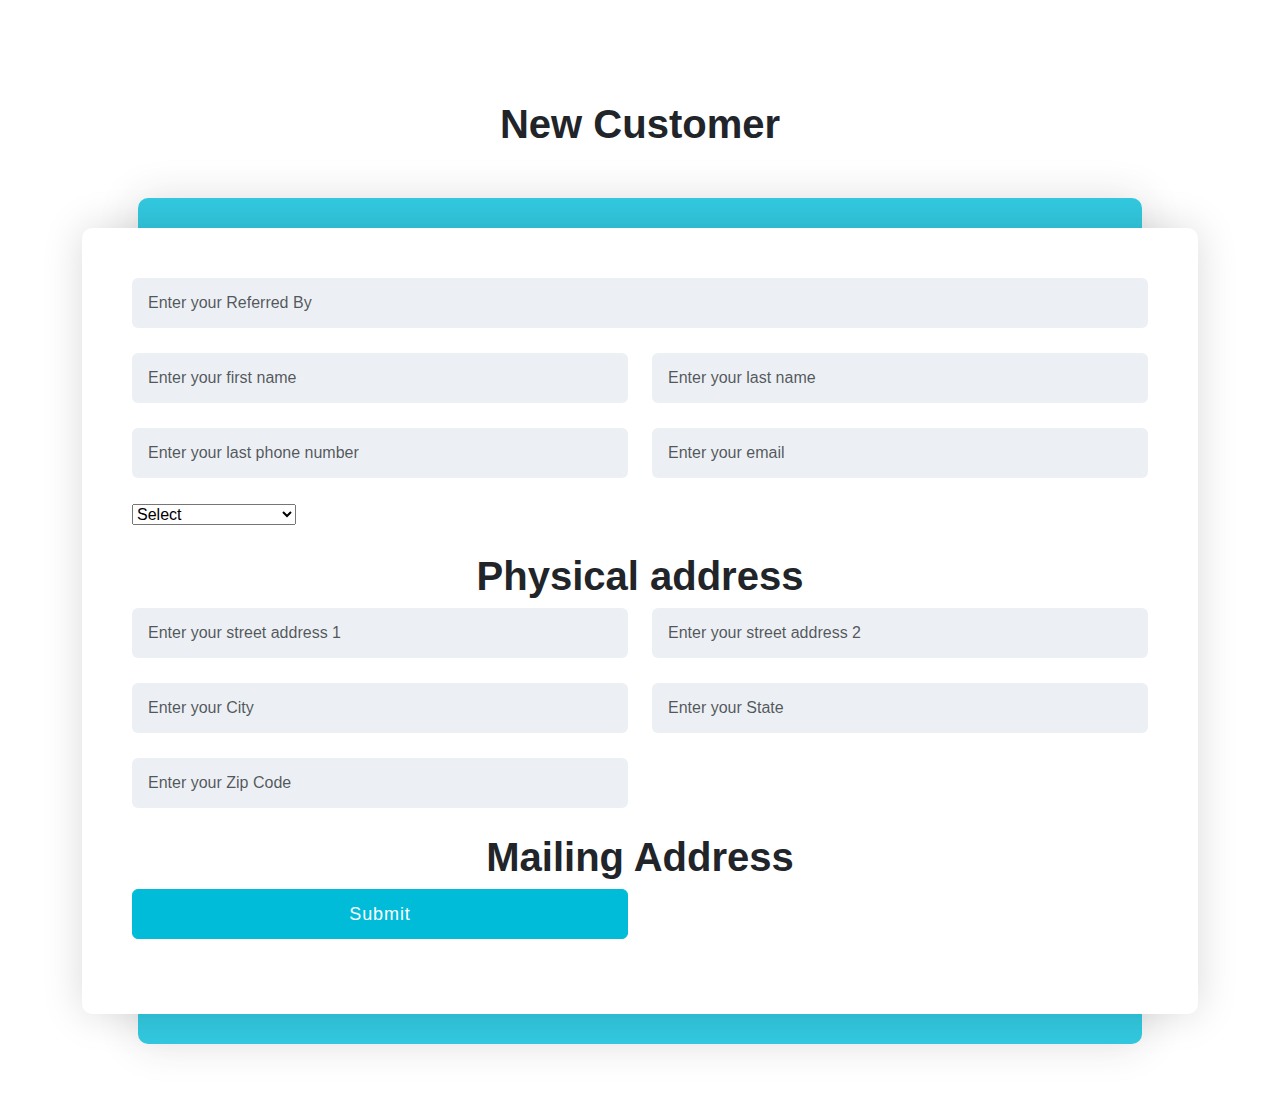
<file: index.html>
<!doctype html>
<html lang="en">
<head>
    <meta charset="utf-8">
    <meta name="viewport" content="width=device-width, initial-scale=1">
    <link href="https://cdn.jsdelivr.net/npm/bootstrap@5.0.2/dist/css/bootstrap.min.css" rel="stylesheet">
    <title>Dimond App</title>
    <link rel="stylesheet" href="./assets/css/main.css">
</head>
<body>
<section class="section_main">
  <div class="container">
    <div class="header">
      <h1 id="title" class="text-center fw-bolder">New Customer</h1>
  </div>
    <div class="form-wrap">
      <form action="/action_page.php">
        <div class="row">
          <div class="col-md-12">
            <div class="form-group">
              <input type="text" name="refer-by" oninput="this.className = 'form-control'" id="referred-by" placeholder="Enter your Referred By" class="form-control">
            </div>
          </div>
          <div class="col-md-6">
            <div class="form-group">
              <input type="text" name="f-name" oninput="this.className = 'form-control'" id="f-name" placeholder="Enter your first name" class="form-control">
            </div>
          </div>
          <div class="col-md-6">
            <div class="form-group">
              <input type="text" name="l-name" oninput="this.className = 'form-control'" id="l-name" placeholder="Enter your last name" class="form-control">
            </div>
          </div>
          <div class="col-md-6">
            <div class="form-group">
              <input type="text" name="p-number" oninput="this.className = 'form-control'" id="p-number" placeholder="Enter your last phone number" class="form-control">
            </div>
          </div>
          <div class="col-md-6">
            <div class="form-group">
              <input type="text" name="email" oninput="this.className = 'form-control'" id="email" placeholder="Enter your email" class="form-control">
            </div>
          </div>
          <div class="col-md-12">
            <div class="form-group">
                <select id="dropdown" name="role" oninput="this.className = 'form-control'">
                    <option disabled selected value>Select</option>
                    <option value="Driver-License">Driver License</option>
                    <option value="Identification">Identification #</option>
                    <option value="Passport">Passport</option>
                    <option value="out-of-state-license">out of state license</option>
                    <option value="international-license">international license</option>
                    <option value="no-identification">no identification</option>
                </select>
            </div>
          </div>


          <h1 id="title" class="text-center fw-bolder">Physical address</h1>

          <div class="col-md-6">
            <div class="form-group">
              <input type="text" name="street-address-1" oninput="this.className = 'form-control'" id="street-address-1" placeholder="Enter your street address 1" class="form-control">
            </div>
          </div>
          <div class="col-md-6">
            <div class="form-group">
              <input type="text" name="street-address-2" oninput="this.className = 'form-control'" id="street-address-2" placeholder="Enter your street address 2" class="form-control">
            </div>
          </div>
          <div class="col-md-6">
            <div class="form-group">
              <input type="text" name="City-address" oninput="this.className = 'form-control'" id="City-address" placeholder="Enter your City" class="form-control">
            </div>
          </div>
          <div class="col-md-6">
            <div class="form-group">
              <input type="text" name="State-address" oninput="this.className = 'form-control'" id="State-address" placeholder="Enter your State" class="form-control">
            </div>
          </div>
          <div class="col-md-6">
            <div class="form-group">
              <input type="number" name="zip-code" oninput="this.className = 'form-control'" id="zip-code" placeholder="Enter your Zip Code" class="form-control">
            </div>
          </div>

          <h1 id="title" class="text-center fw-bolder">Mailing Address</h1>




          <div class="col-md-6">
            <div class="form-group">
              <input type="submit" class="btn btn-primary w-100" id="nextBtn" value="Submit">
            </div>
          </div>


        </div>




      </form>
    </div>
  </div>
</section>
<script src="https://cdn.jsdelivr.net/npm/bootstrap@5.0.2/dist/js/bootstrap.bundle.min.js"></script>
<!-- <script src="./assets/script/main.js"></script> -->
</body>
</html>
</file>
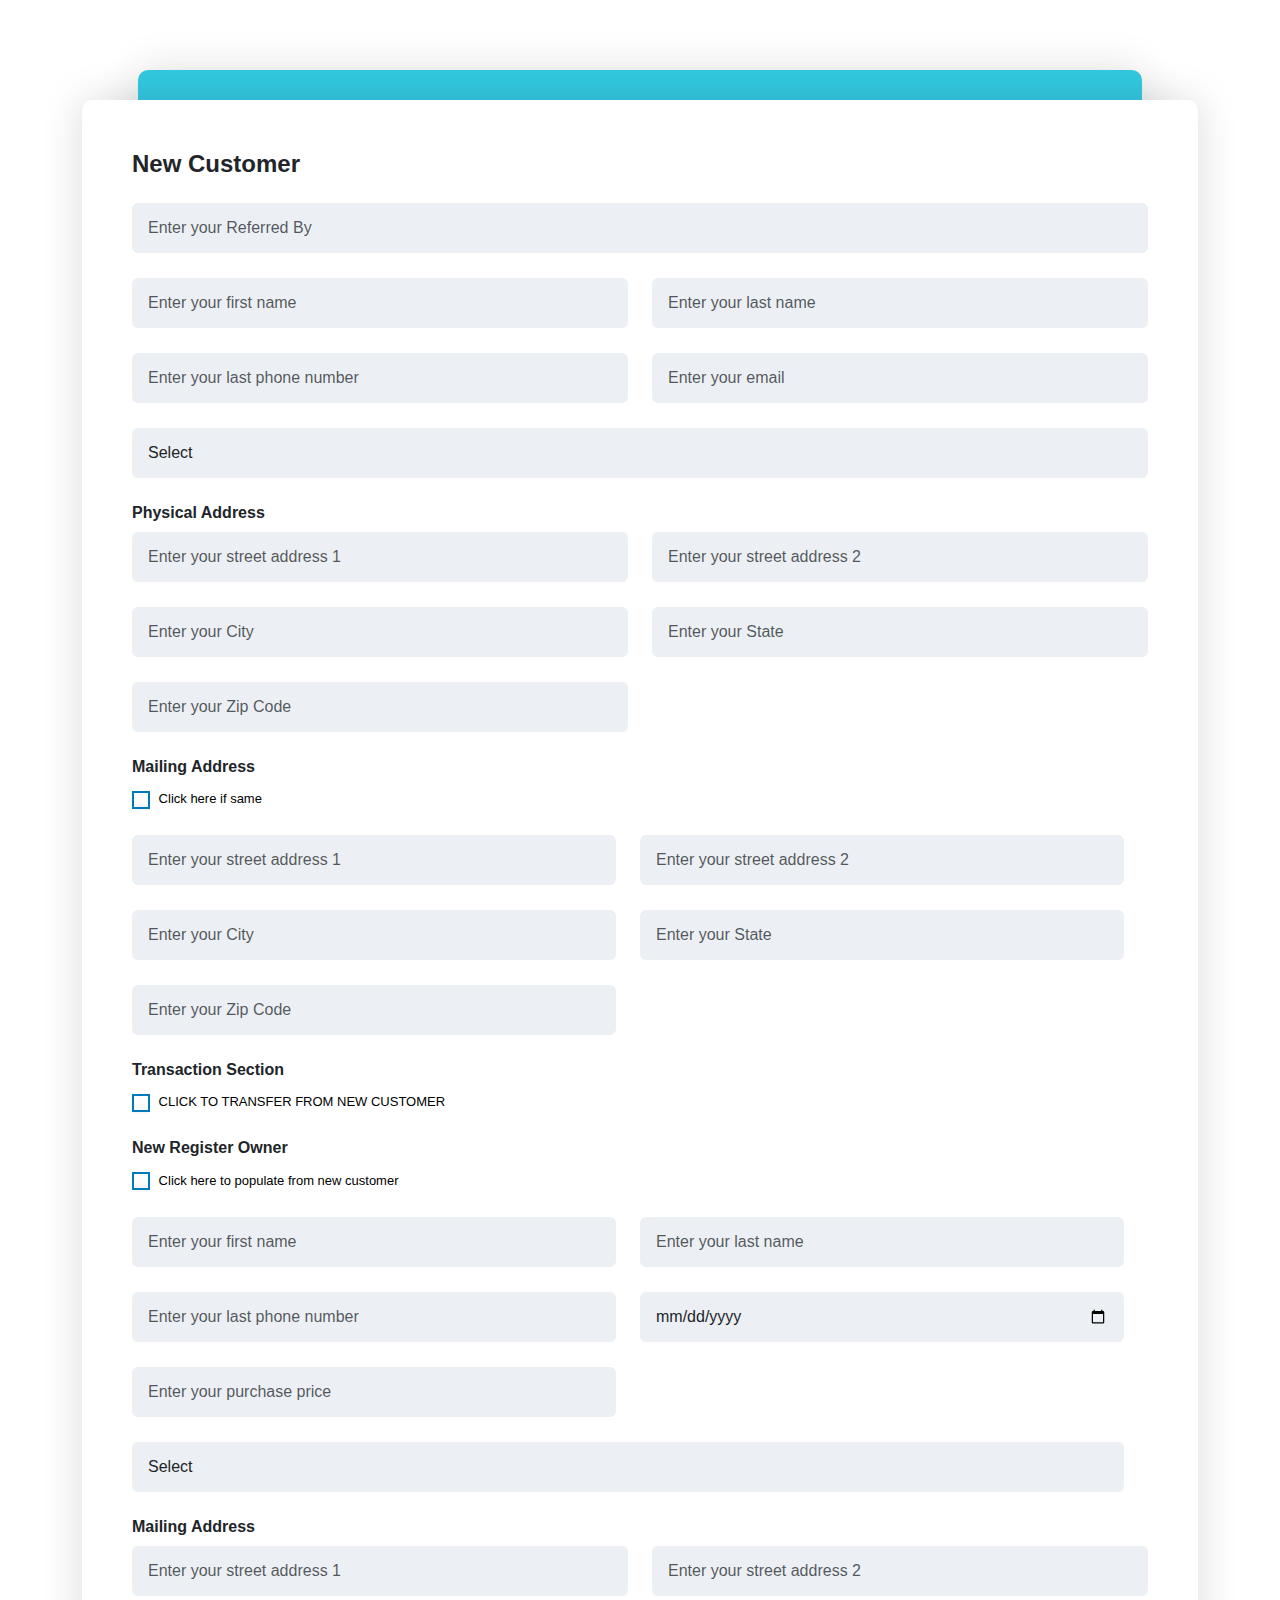
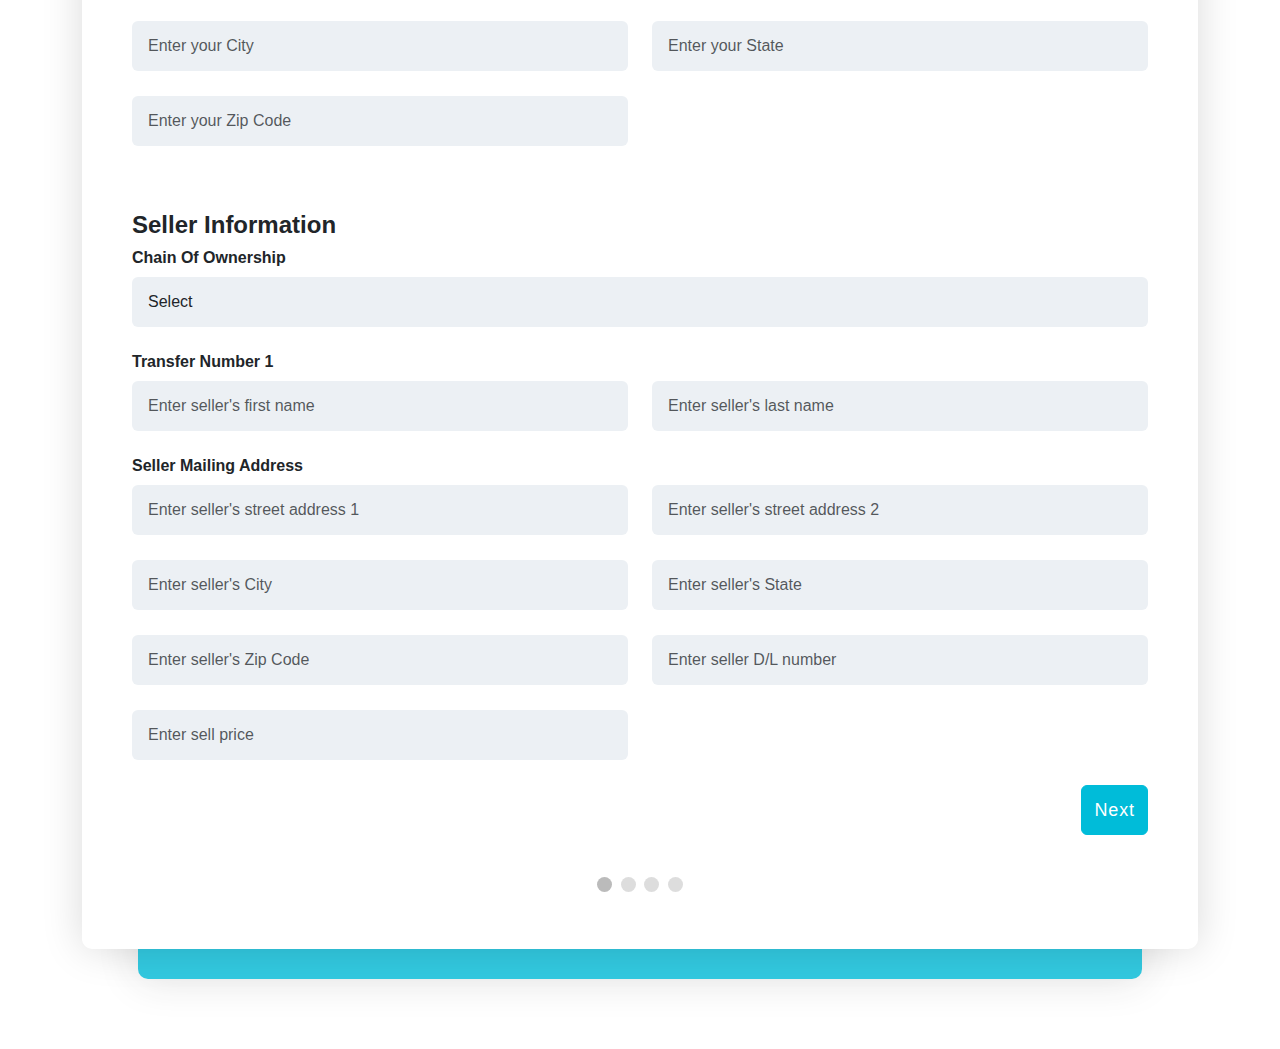
<file: new_customer.html>
<!doctype html>
<html lang="en">

<head>
  <meta charset="utf-8">
  <meta name="viewport" content="width=device-width, initial-scale=1">
  <link href="https://cdn.jsdelivr.net/npm/bootstrap@5.0.2/dist/css/bootstrap.min.css" rel="stylesheet">
  <title>Dimond App</title>
  <link rel="stylesheet" href="./assets/css/main.css">
</head>

<body>
  <section class="section_main">
    <div class="container">
      <div class="form-wrap">
        <form id="regForm" action="/action_page.php">
          <!-- One "tab" for each step in the form: -->
          <div class="tab">
            <div class="row">
              <h4 id="title" class="text-center fw-bolder mb-4 mt-0">New Customer</h4>
              <div class="col-md-12">
                <div class="form-group">
                  <input type="text" name="refer-by" oninput="this.className = 'form-control form-control-1'" id="referred-by"
                    placeholder="Enter your Referred By" class="form-control form-control-1">
                </div>
              </div>
              <div class="col-md-6">
                <div class="form-group">
                  <input type="text" name="f-name" oninput="this.className = 'form-control form-control-1'" id="f-name-1"
                    placeholder="Enter your first name" class="form-control form-control-1">
                </div>
              </div>
              <div class="col-md-6">
                <div class="form-group">
                  <input type="text" name="l-name" oninput="this.className = 'form-control form-control-1'" id="l-name-1"
                    placeholder="Enter your last name" class="form-control form-control-1">
                </div>
              </div>
              <div class="col-md-6">
                <div class="form-group">
                  <input type="text" name="p-number" oninput="this.className = 'form-control form-control-1'" id="p-number-1"
                    placeholder="Enter your last phone number" class="form-control form-control-1">
                </div>
              </div>
              <div class="col-md-6">
                <div class="form-group">
                  <input type="text" name="email" oninput="this.className = 'form-control form-control-1'" id="email"
                    placeholder="Enter your email" class="form-control form-control-1">
                </div>
              </div>
              <div class="col-md-12">
                <div class="form-group">
                  <select id="dropdown-1" name="role" oninput="this.className = 'form-control form-control-1'" class="form-control form-control-1">
                    <option disabled selected value>Select</option>
                    <option value="Driver-License">Driver License</option>
                    <option value="Identification">Identification #</option>
                    <option value="Passport">Passport</option>
                    <option value="out-of-state-license">out of state license</option>
                    <option value="international-license">international license</option>
                    <option value="no-identification">no identification</option>
                  </select>
                </div>
              </div>


              <h6 id="title" class="text-center fw-bolder">Physical address</h6>

              <div class="col-md-6">
                <div class="form-group">
                  <input type="text" name="street-address-1" oninput="this.className = 'form-control form-control-1'"
                    id="street-address-1" placeholder="Enter your street address 1" class="form-control form-control-1">
                </div>
              </div>
              <div class="col-md-6">
                <div class="form-group">
                  <input type="text" name="street-address-2" oninput="this.className = 'form-control form-control-1'"
                    id="street-address-2" placeholder="Enter your street address 2" class="form-control form-control-1">
                </div>
              </div>
              <div class="col-md-6">
                <div class="form-group">
                  <input type="text" name="City-address" oninput="this.className = 'form-control form-control-1'" id="City-address-1"
                    placeholder="Enter your City" class="form-control form-control-1">
                </div>
              </div>
              <div class="col-md-6">
                <div class="form-group">
                  <input type="text" name="State-address" oninput="this.className = 'form-control form-control-1'" id="State-address-1"
                    placeholder="Enter your State" class="form-control form-control-1">
                </div>
              </div>
              <div class="col-md-6">
                <div class="form-group">
                  <input type="number" name="zip-code" oninput="this.className = 'form-control form-control-1'" id="zip-code-1"
                    placeholder="Enter your Zip Code" class="form-control form-control-1">
                </div>
              </div>


              <!-- first hidden form -->
              <h6 id="title" class="text-center fw-bolder">Mailing Address</h6>
              <div class="col-md-12">
                <div class="checkbox">
                  <div class="form-group flex_align">
                    <input type="checkbox" value="Click here if same" name="click-same" id="check_mail">
                    <label for="check_mail"> Click here if same</label>
                  </div>
                </div>
              </div>
              <!-- hidden form  -->
                <div class=" row" id="section_mail">
                  <div class="col-md-6" id="input_mail">
                    <div class="form-group">
                      <input type="text" name="street-address-1" class="form-control"
                        id="street-address-3" placeholder="Enter your street address 1" class="form-control">
                    </div>
                  </div>
                  <div class="col-md-6" id="input_mail">
                    <div class="form-group">
                      <input type="text" name="street-address-2" oninput="this.className = 'form-control'"
                        id="street-address-4" placeholder="Enter your street address 2" class="form-control">
                    </div>
                  </div>
                  <div class="col-md-6" id="input_mail">
                    <div class="form-group">
                      <input type="text" name="City-address" oninput="this.className = 'form-control'" id="City-address-2"
                        placeholder="Enter your City" class="form-control">
                    </div>
                  </div>
                  <div class="col-md-6" id="input_mail">
                    <div class="form-group">
                      <input type="text" name="State-address" oninput="this.className = 'form-control'" id="State-address-2"
                        placeholder="Enter your State" class="form-control">
                    </div>
                  </div>
                  <div class="col-md-6" id="input_mail">
                    <div class="form-group">
                      <input type="number" name="zip-code" oninput="this.className = 'form-control'" id="zip-code-2"
                        placeholder="Enter your Zip Code" class="form-control">
                    </div>
                  </div>
                </div>
              <h6 id="title" class="text-center fw-bolder">Transaction section</h6>
              <div class="col-md-12">
                <div class="checkbox">
                  <div class="form-group flex_align">
                    <input type="checkbox" value="Click here if same" name="TRANSFER" id="TRANSFER">
                    <label for="TRANSFER"> CLICK TO TRANSFER FROM NEW CUSTOMER</label>
                  </div>
                </div>
              </div>
              <h6 id="title" class="text-center fw-bolder">new register owner</h6>
              <div class="col-md-12">
                <div class="checkbox">
                  <div class="form-group flex_align">
                    <input type="checkbox" value="Click here if same" name="new-customer" id="check_new_customer">
                    <label for="check_new_customer"> Click here to populate from new customer</label>
                  </div>
                </div>
              </div>
              <div class="row" id="section_new_customer">
                <div class="col-md-6">
                  <div class="form-group">
                    <input type="text" name="f-name" oninput="this.className = 'form-control'" id="f-name-2"
                      placeholder="Enter your first name" class="form-control">
                  </div>
                </div>
                <div class="col-md-6">
                  <div class="form-group">
                    <input type="text" name="l-name" oninput="this.className = 'form-control'" id="l-name-2"
                      placeholder="Enter your last name" class="form-control">
                  </div>
                </div>
                <div class="col-md-6">
                  <div class="form-group">
                    <input type="text" name="p-number" oninput="this.className = 'form-control'" id="p-number-2"
                      placeholder="Enter your last phone number" class="form-control">
                  </div>
                </div>
                <div class="col-md-6">
                  <div class="form-group">
                    <input type="date" name="Purchased-Date" oninput="this.className = 'form-control'" id="Purchased-Date"
                      placeholder="Enter your Purchased Date" class="form-control">
                  </div>
                </div>
                <div class="col-md-6">
                  <div class="form-group">
                    <input type="number" name="purchase-price" oninput="this.className = 'form-control'" id="purchase-price"
                      placeholder="Enter your purchase price" class="form-control">
                  </div>
                </div>
                <div class="col-md-12">
                  <div class="form-group">
                    <select id="dropdown-2" name="role" oninput="this.className = 'form-control'" class="form-control">
                      <option disabled selected value>Select</option>
                      <option value="Driver-License">Driver License</option>
                      <option value="Identification">Identification #</option>
                      <option value="Passport">Passport</option>
                      <option value="out-of-state-license">out of state license</option>
                      <option value="international-license">international license</option>
                      <option value="no-identification">no identification</option>
                    </select>
                  </div>
                </div>
              </div>
              <h6 id="title" class="text-center fw-bolder">Mailing Address</h6>
              <div class="col-md-6" id="input_new_customer">
                <div class="form-group">
                  <input type="text" name="street-address-1" oninput="this.className = 'form-control form-control-1'"
                    id="street-address-5" placeholder="Enter your street address 1" class="form-control form-control-1">
                </div>
              </div>
              <div class="col-md-6" id="input_new_customer">
                <div class="form-group">
                  <input type="text" name="street-address-2" oninput="this.className = 'form-control form-control-1'"
                    id="street-address-6" placeholder="Enter your street address 2" class="form-control form-control-1">
                </div>
              </div>
              <div class="col-md-6" id="input_new_customer">
                <div class="form-group">
                  <input type="text" name="City-address" oninput="this.className = 'form-control form-control-1'" id="City-address-3"
                    placeholder="Enter your City" class="form-control form-control-1">
                </div>
              </div>
              <div class="col-md-6" id="input_new_customer">
                <div class="form-group">
                  <input type="text" name="State-address" oninput="this.className = 'form-control form-control-1'" id="State-address-3"
                    placeholder="Enter your State" class="form-control form-control-1">
                </div>
              </div>
              <div class="col-md-6" id="input_new_customer">
                <div class="form-group">
                  <input type="number" name="zip-code" oninput="this.className = 'form-control form-control-1'" id="zip-code-3"
                    placeholder="Enter your Zip Code" class="form-control form-control-1">
                </div>
              </div>
              <h4 id="title" class="text-center fw-bolder">Seller Information</h4>
              <h6 id="title" class="text-center fw-bolder">chain of ownership</h6>
              <div class="col-md-12">
                <div class="form-group">
                  <select id="dropdown-3" name="role" oninput="this.className = 'form-control form-control-1'" class="form-control form-control-1">
                    <option disabled selected value>Select</option>
                    <option value="one">1</option>
                    <option value="two">2</option>
                    <option value="three">3</option>
                    <option value="four">4</option>
                    <option value="five">5</option>
                  </select>
                </div>
              </div>
              <h6 id="title" class="text-center fw-bolder">Transfer number 1</h6>
              <div class="col-md-6">
                <div class="form-group">
                  <input type="text" name="s-f-name" oninput="this.className = 'form-control form-control-1'" id="s-f-name"
                    placeholder="Enter seller's first name" class="form-control form-control-1">
                </div>
              </div>
              <div class="col-md-6">
                <div class="form-group">
                  <input type="text" name="s-l-name" oninput="this.className = 'form-control form-control-1'" id="s-l-name"
                    placeholder="Enter seller's last name" class="form-control form-control-1">
                </div>
              </div>
              <h6 id="title" class="text-center fw-bolder">seller mailing address</h6>
              <div class="col-md-6">
                <div class="form-group">
                  <input type="text" name="s-street-address-1" oninput="this.className = 'form-control form-control-1'"
                    id="s-street-address-1" placeholder="Enter seller's street address 1" class="form-control form-control-1">
                </div>
              </div>
              <div class="col-md-6">
                <div class="form-group">
                  <input type="text" name="s-street-address-2" oninput="this.className = 'form-control form-control-1'"
                    id="s-street-address-2" placeholder="Enter seller's street address 2" class="form-control form-control-1">
                </div>
              </div>
              <div class="col-md-6">
                <div class="form-group">
                  <input type="text" name="s-City-address" oninput="this.className = 'form-control form-control-1'" id="s-City-address"
                    placeholder="Enter seller's City" class="form-control form-control-1">
                </div>
              </div>
              <div class="col-md-6">
                <div class="form-group">
                  <input type="text" name="s-State-address" oninput="this.className = 'form-control form-control-1'" id="s-State-address"
                    placeholder="Enter seller's State" class="form-control form-control-1">
                </div>
              </div>
              <div class="col-md-6">
                <div class="form-group">
                  <input type="number" name="s-zip-code" oninput="this.className = 'form-control form-control-1'" id="s-zip-code"
                    placeholder="Enter seller's Zip Code" class="form-control form-control-1">
                </div>
              </div>
              <div class="col-md-6">
                <div class="form-group">
                  <input type="number" name="seller-D/L-number" oninput="this.className = 'form-control form-control-1'" id="seller-D/L-number"
                    placeholder="Enter seller D/L number" class="form-control form-control-1">
                </div>
              </div>
              <div class="col-md-6">
                <div class="form-group">
                  <input type="number" name="sell-price" oninput="this.className = 'form-control form-control-1'" id="sell-price"
                    placeholder="Enter sell price" class="form-control form-control-1">
                </div>
              </div>






            </div>
          </div>
          <div class="tab">
            <p><input placeholder="E-mail..." oninput="this.className = 'form-control form-control-1'" name="email"></p>
            <p><input placeholder="Phone..." oninput="this.className = 'form-control form-control-1'" name="phone"></p>
          </div>
          <div class="tab">Birthday:
            <p><input placeholder="dd" oninput="this.className = 'form-control form-control-1'" name="dd"></p>
            <p><input placeholder="mm" oninput="this.className = 'form-control form-control-1'" name="nn"></p>
            <p><input placeholder="yyyy" oninput="this.className = 'form-control form-control-1'" name="yyyy"></p>
          </div>
          <div class="tab">Login Info:
            <p><input placeholder="Username..." oninput="this.className = 'form-control form-control-1'" name="uname"></p>
            <p><input placeholder="Password..." oninput="this.className = 'form-control form-control-1'" name="pword" type="password">
            </p>
          </div>
          <div style="overflow:auto;">
            <div style="float:right;">
              <button type="button" id="prevBtn" onclick="nextPrev(-1)">Previous</button>
              <button type="button" class="btn btn-primary btn-block" id="nextBtn" onclick="nextPrev(1)">Next</button>
            </div>
          </div>
          <!-- Circles which indicates the steps of the form: -->
          <div style="text-align:center;margin-top:40px;">
            <span class="step"></span>
            <span class="step"></span>
            <span class="step"></span>
            <span class="step"></span>
          </div>
        </form>
      </div>
    </div>
  </section>
  <script src="https://cdn.jsdelivr.net/npm/bootstrap@5.0.2/dist/js/bootstrap.bundle.min.js"></script>
  <script src="./assets/script/main.js"></script>
</body>

</html>
</file>
<file: assets/css/main.css>
@charset "UTF-8";
/*
           Table OF Content


0 - Plugins
    a - bootstrap
    b - fontawesome
1 - Abstracts
    a - variables
    b - extends
    c - css3-mixins
    d - mixins
    e - loops
2 - Base
    a - animations
    b - bg-colors
    c - text-helpers
    d - mix-helpers
    e - base
3 - Components
    a - icons
    b - boxes
    c - buttons
    d - carousel
    e - forms
    f - lists
    g - modals
    h - tabs
4 - Layouts
    a - footer
    b - header
5 - section
    a - hero
6 - Pages
    a - home
*/
/*--------------*\
    Animations
\*--------------*/
/*--------------*\
    bg-color
\*--------------*/
/*--------------*\
    text-helpers
\*--------------*/
.text-underline {
  text-decoration: underline !important;
}

.txt-black {
  color: #000 !important;
}

/*--------------*\
    Mix-Helpers
\*--------------*/
.box-glow {
  -webkit-box-shadow: 0 0 20px 0 rgba(0, 0, 0, 0.1);
  -moz-box-shadow: 0 0 20px 0 rgba(0, 0, 0, 0.1);
  box-shadow: 0 0 20px 0 rgba(0, 0, 0, 0.1);
}

.separator-with-text {
  display: flex;
  align-items: center;
}
.separator-with-text:before, .separator-with-text:after {
  flex: 1;
  width: 100%;
  content: "";
  display: inline-block;
}
.separator-with-text:before {
  margin-right: 20px;
}
.separator-with-text:after {
  margin-left: 20px;
}

.row-7 {
  margin-left: -7px;
  margin-right: -7px;
}
.row-7 > div[class^=col-] {
  padding-left: 7px;
  padding-right: 7px;
}

@media only screen and (max-width: 767.98px) {
  .mobile-no-bg {
    background: none !important;
  }
}

.social-list {
  list-style: none;
}
.social-list li {
  display: inline-block;
}
.social-list li:not(:last-child) {
  margin-right: 20px;
}
.social-list li a {
  font-size: 22px;
  text-align: center;
}
.social-list li a i {
  color: rgba(255, 255, 255, 0.5);
}
.social-list li a:hover i.fa-facebook {
  color: #3b5998;
}
.social-list li a:hover i.fa-facebook-f {
  color: #3b5998;
}
.social-list li a:hover i.fa-twitter {
  color: #1da1f2;
}
.social-list li a:hover i.fa-linkedin {
  color: #0077b5;
}
.social-list li a:hover i.fa-youtube-play {
  color: #cd201f;
}

/*--------------*\
    Icon Section
\*--------------*/
.dot:before {
  content: "•";
}

i[class*=h-icon-] {
  display: inline-block;
  background-repeat: no-repeat;
  background-position: 0 0;
}

.icon-facebook {
  display: inline-block;
  background-image: url("../images/icons/facebook.svg");
  width: 10px;
  height: 10px;
}

.icon-twitter {
  display: inline-block;
  background-image: url("../images/icons/twitter.png");
  width: 20px;
  height: 20px;
}

.icon-linkedin {
  display: inline-block;
  background-image: url("../images/icons/linkedin.svg");
}

/*--------------*\
    Base
\*--------------*/
body {
  font-family: "nudista-web", sans-serif;
}

/*-----------------*\
    Button Section
\*-----------------*/
.btn {
  padding: 0.657rem 0.75rem;
  font-size: 18px;
  letter-spacing: 0.05em;
  -webkit-transition: all 0.3s ease-in-out;
  -moz-transition: all 0.3s ease-in-out;
  -o-transition: all 0.3s ease-in-out;
  transition: all 0.3s ease-in-out;
}
.btn.btn-primary {
  color: #fff;
  background-color: #00bcd9;
  border-color: #00bcd9;
}
.btn.btn-primary:hover {
  color: #00bcd9;
  background-color: #ffffff;
  border-color: #00bcd9;
  -webkit-box-shadow: 0px 0px 20px rgba(0, 0, 0, 0.1);
  -moz-box-shadow: 0px 0px 20px rgba(0, 0, 0, 0.1);
  box-shadow: 0px 0px 20px rgba(0, 0, 0, 0.1);
}
.btn.btn-primary:focus, .btn.btn-primary.focus {
  color: #00bcd9;
  background-color: #ffffff;
  border-color: #00bcd9;
  -webkit-box-shadow: 0px 0px 20px rgba(0, 0, 0, 0.1);
  -moz-box-shadow: 0px 0px 20px rgba(0, 0, 0, 0.1);
  box-shadow: 0px 0px 20px rgba(0, 0, 0, 0.1);
}
.btn:hover, .btn:focus {
  outline: none;
}

.btn-primary:not(:disabled):not(.disabled):active, .btn-primary:not(:disabled):not(.disabled).active,
.show > .btn-primary.dropdown-toggle {
  color: #00bcd9;
  background-color: #ffffff;
  border-color: #00bcd9;
}

.btn-primary:not(:disabled):not(.disabled):active:focus, .btn-primary:not(:disabled):not(.disabled).active:focus,
.show > .btn-primary.dropdown-toggle:focus {
  -webkit-box-shadow: 0px 0px 20px rgba(0, 0, 0, 0.1);
  -moz-box-shadow: 0px 0px 20px rgba(0, 0, 0, 0.1);
  box-shadow: 0px 0px 20px rgba(0, 0, 0, 0.1);
}

/*--------------*\
    Form Section
\*--------------*/
.section_main {
  padding: 100px 0px;
  display: flex;
  align-items: center;
}
.section_main.vh-100 {
  height: 100vh;
}
.section_main .header {
  margin-bottom: 80px;
}
.section_main .header > p {
  font-size: 24px;
}
.section_main .form-wrap {
  background: rgb(255, 255, 255);
  width: 100%;
  padding: 50px;
  margin: 0 auto;
  position: relative;
  -webkit-border-radius: 10px;
  -moz-border-radius: 10px;
  border-radius: 10px;
  -webkit-box-shadow: 0px 0px 40px rgba(0, 0, 0, 0.15);
  -moz-box-shadow: 0px 0px 40px rgba(0, 0, 0, 0.15);
  box-shadow: 0px 0px 40px rgba(0, 0, 0, 0.15);
}
.section_main .form-wrap #regForm {
  background-color: #ffffff;
  padding: 0px;
  width: 100%;
  min-width: 300px;
}
.section_main .form-wrap:before {
  content: "";
  width: 90%;
  height: calc(100% + 60px);
  left: 0;
  right: 0;
  margin: 0 auto;
  position: absolute;
  top: -30px;
  background: #00bcd9;
  z-index: -1;
  opacity: 0.8;
  -webkit-border-radius: 10px;
  -moz-border-radius: 10px;
  border-radius: 10px;
  -webkit-box-shadow: 0px 0px 40px rgba(0, 0, 0, 0.15);
  -moz-box-shadow: 0px 0px 40px rgba(0, 0, 0, 0.15);
  box-shadow: 0px 0px 40px rgba(0, 0, 0, 0.15);
}
.section_main .form-wrap .form-group {
  margin-bottom: 25px;
}
.section_main .form-wrap .form-group > label {
  display: inline-block;
  font-size: 13px;
  color: #000;
  margin-left: 7px;
}
.section_main .form-wrap .form-group .form-control {
  height: 50px;
  background: #ecf0f4;
  border-color: transparent;
  padding: 0 15px;
  font-size: 16px;
  -webkit-transition: all 0.3s ease-in-out;
  -moz-transition: all 0.3s ease-in-out;
  -o-transition: all 0.3s ease-in-out;
  transition: all 0.3s ease-in-out;
}
.section_main .form-wrap .form-group .form-control.invalid {
  background-color: #ffdddd !important;
}
.section_main .form-wrap .form-group .form-control:focus {
  border-color: #00bcd9;
  -webkit-box-shadow: 0px 0px 20px rgba(0, 0, 0, 0.1);
  -moz-box-shadow: 0px 0px 20px rgba(0, 0, 0, 0.1);
  box-shadow: 0px 0px 20px rgba(0, 0, 0, 0.1);
}
.section_main .form-wrap .form-group select {
  font-size: 16px;
}
.section_main .form-wrap .form-group textarea.form-control {
  height: 160px;
  padding-top: 15px;
  resize: none;
}
.section_main .tab {
  display: none;
}
.section_main button:hover {
  opacity: 0.8;
}
.section_main #prevBtn {
  background-color: #bbbbbb;
}
.section_main .step {
  height: 15px;
  width: 15px;
  margin: 0 2px;
  background-color: #bbbbbb;
  border: none;
  border-radius: 50%;
  display: inline-block;
  opacity: 0.5;
}
.section_main .step.active {
  opacity: 1;
}
.section_main .step.finish {
  background-color: #04AA6D;
}
.section_main h6 {
  margin-top: 0px;
  margin-bottom: 10px;
  text-align: left !important;
  text-transform: capitalize;
}
.section_main h4 {
  text-align: left !important;
  text-transform: capitalize;
  margin-top: 40px;
}

.hidden_form {
  display: none;
}

.flex_align {
  display: flex;
  align-items: center;
}

.checkbox .form-group {
  display: block;
  margin-bottom: 15px;
}
.checkbox .form-group input {
  padding: 0;
  height: initial;
  width: initial;
  margin-bottom: 0;
  display: none;
  cursor: pointer;
}
.checkbox .form-group label {
  position: relative;
  cursor: pointer;
}
.checkbox .form-group label:before {
  content: "";
  background-color: transparent;
  border: 2px solid #0079bf;
  box-shadow: 0 1px 2px rgba(0, 0, 0, 0.05), inset 0px -15px 10px -12px rgba(0, 0, 0, 0.05);
  padding: 7px;
  display: inline-block;
  position: relative;
  vertical-align: middle;
  cursor: pointer;
  margin-right: 5px;
}
.checkbox label {
  margin-left: 0 !important;
}
.checkbox .form-group input:checked + label:after {
  content: "";
  display: block;
  position: absolute;
  top: 4px;
  left: 7px;
  width: 5px;
  height: 11px;
  border: solid #0079bf;
  border-width: 0 2px 2px 0;
  transform: rotate(45deg);
}

/*# sourceMappingURL=main.css.map */
</file>
